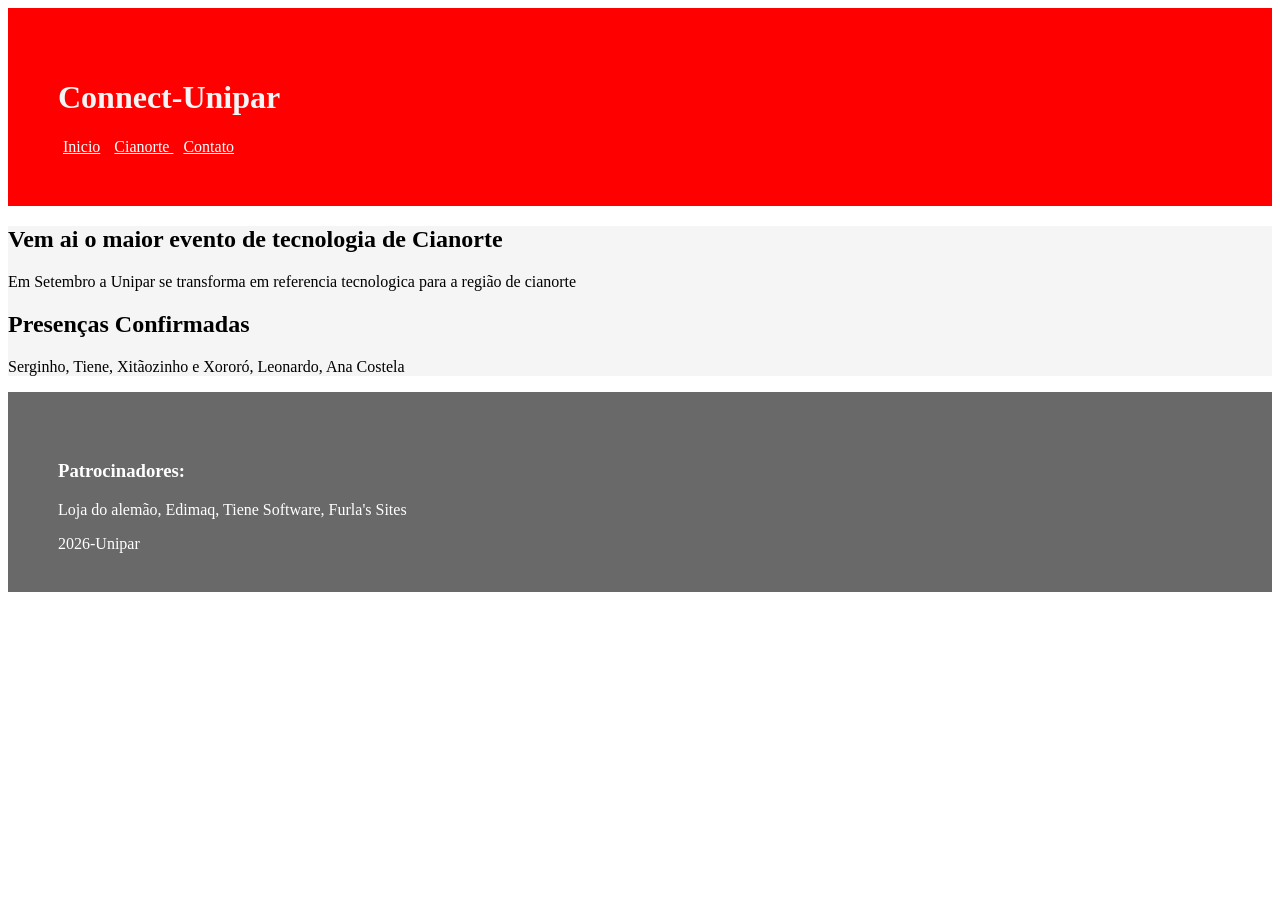
<file: index.html>
<!DOCTYPE html>
<html lang="pt-BR">
<head>
    <meta charset="UTF-8">
    <meta name="viewport" content="width=device-width, initial-scale=1.0">
    <title>Connect-Unipar</title>
    <link rel="stylesheet" href="css.css"><!--link da folha de estilos-->
</head>
<body>
    <!--header é diferente do head, o head não aparece para o usuario final e porta nas configurações-->
    <header><!--O <header> é o cabeçalho-->
        <h1>Connect-Unipar</h1>  <!--Em SEO e nas boas praticas, só <h1> por pagina</h1></header>-->
        <nav>
            <!--o NAV, de NAVIgator é a sessão responsavel pelos links (menu)-->
            <a href="index.html"> Inicio</a> <!--Link para esta ou outras paginas-->
            <a href="cianorte.html"> Cianorte </a>
            <a href="contato.html"> Contato</a>
        </nav>
    </header>
    <main>
        <!--Main é a parte principal de uma pagina, ajuda na semantica, na SEO e na acessibilidade-->
        <h2>Vem ai o maior evento de tecnologia de Cianorte</h2>
            <!--H2 é um titulo de nivel 2, um subtitulo diferente do H1, pode ser usado mais vezes(use com parcimonia)-->
        <p>Em Setembro a Unipar se transforma em referencia tecnologica para a região de cianorte</p>
        <!-- O bom e velho paragrafo-->
         <section> <!-- O section é uma agregação de conteudos, voce pode usar um ou mais-->
        <h2>Presenças Confirmadas</h2> 
        <p>Serginho, Tiene, Xitãozinho e Xororó, Leonardo, Ana Costela</p>
         </section>
    </main>
    <footer><!--é a ultima parte do site, não da para colocar rodapé no top-->
        <h3>Patrocinadores:</h3>
            <p>Loja do alemão, Edimaq, Tiene Software, Furla's Sites</p>
            <p>2026-Unipar</p>
    </footer>
</body>
</html>
</file>
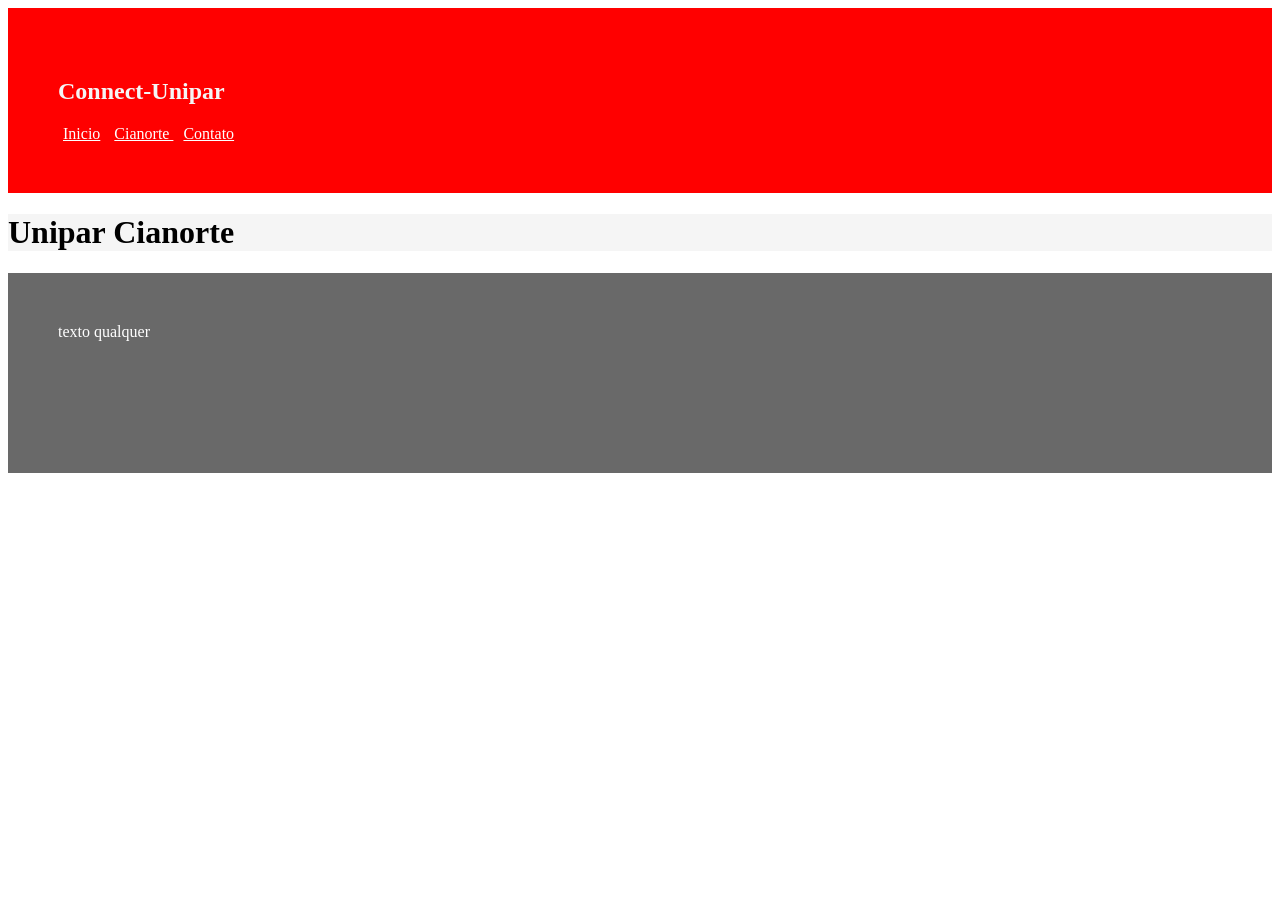
<file: cianorte.html>
<!DOCTYPE html>
<html lang="pt-BR">
<head>
    <meta charset="UTF-8">
    <meta name="viewport" content="width=device-width, initial-scale=1.0">
    <title>Unipar em Cianorte</title>
    <link rel="stylesheet" href="css.css">
</head>
<body>
    <nav>
    <header><!--O <header> é o cabeçalho-->
        <h1>Connect-Unipar</h1>  <!--Em SEO e nas boas praticas, só <h1> por pagina</h1></header>-->
        <nav>
            <!--o NAV, de NAVIgator é a sessão responsavel pelos links (menu)-->
            <a href="index.html"> Inicio</a> <!--Link para esta ou outras paginas-->
            <a href="cianorte.html"> Cianorte </a>
            <a href="contato.html"> Contato</a>
        </nav>
    </header>
    </nav>
    <main>
         <h1>Unipar Cianorte</h1>
         <p></p>
    </main>
    <footer>
texto qualquer
    </footer>
</body>
</html>
</file>
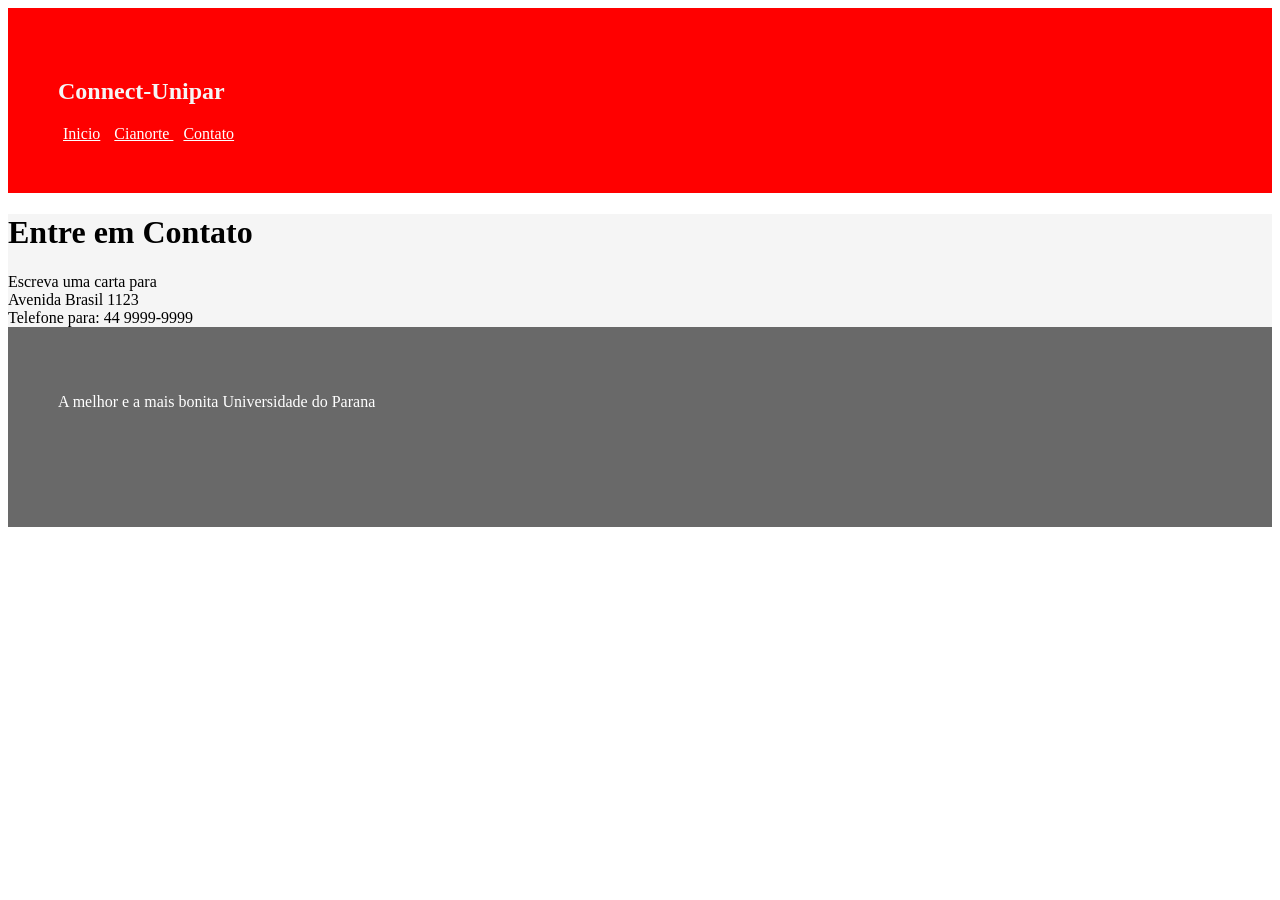
<file: contato.html>
<!DOCTYPE html>
<html lang="pt-BR">
<head>
    <meta charset="UTF-8">
    <meta name="viewport" content="width=device-width, initial-scale=1.0">
    <title>Contato</title>
    <link rel="stylesheet" href="css.css">
</head>
<body>
    <nav>
     <header><!--O <header> é o cabeçalho-->
        <h1>Connect-Unipar</h1>  <!--Em SEO e nas boas praticas, só <h1> por pagina</h1></header>-->
        <nav>
            <!--o NAV, de NAVIgator é a sessão responsavel pelos links (menu)-->
            <a href="index.html"> Inicio</a> <!--Link para esta ou outras paginas-->
            <a href="cianorte.html"> Cianorte </a>
            <a href="contato.html"> Contato</a>
        </nav>
    </header>
    </nav>
    <main>
        <h1> Entre em Contato</h1>
        <selection>
            Escreva uma carta para <br />
            Avenida Brasil 1123 <br />
        </selection>
        <selection>
            Telefone para:
            44 9999-9999
        </selection>
    </main>
    <footer>
        <p> A melhor e a mais bonita Universidade do Parana</p>
    </footer>
</body>
</html>
</file>
<file: css.css>
body{
    font-family: Arial, Helvetica, sans-serif /*fonte da pagina toda*/
    background-color: silver; /*cor de fundo da pagina*/
    color: black; /*cor da fonte*/

}
header{
    background-color: red;
    color: whitesmoke;
    padding: 50px;
}
main{
    background-color: whitesmoke;
    padding: auto;
}
footer{background-color: dimgray;
    color: white;
    height: 100px; /*altura dos componentes*/
    padding: 50px;
}
a{
    color: white;
    padding: 5px;
}
</file>
